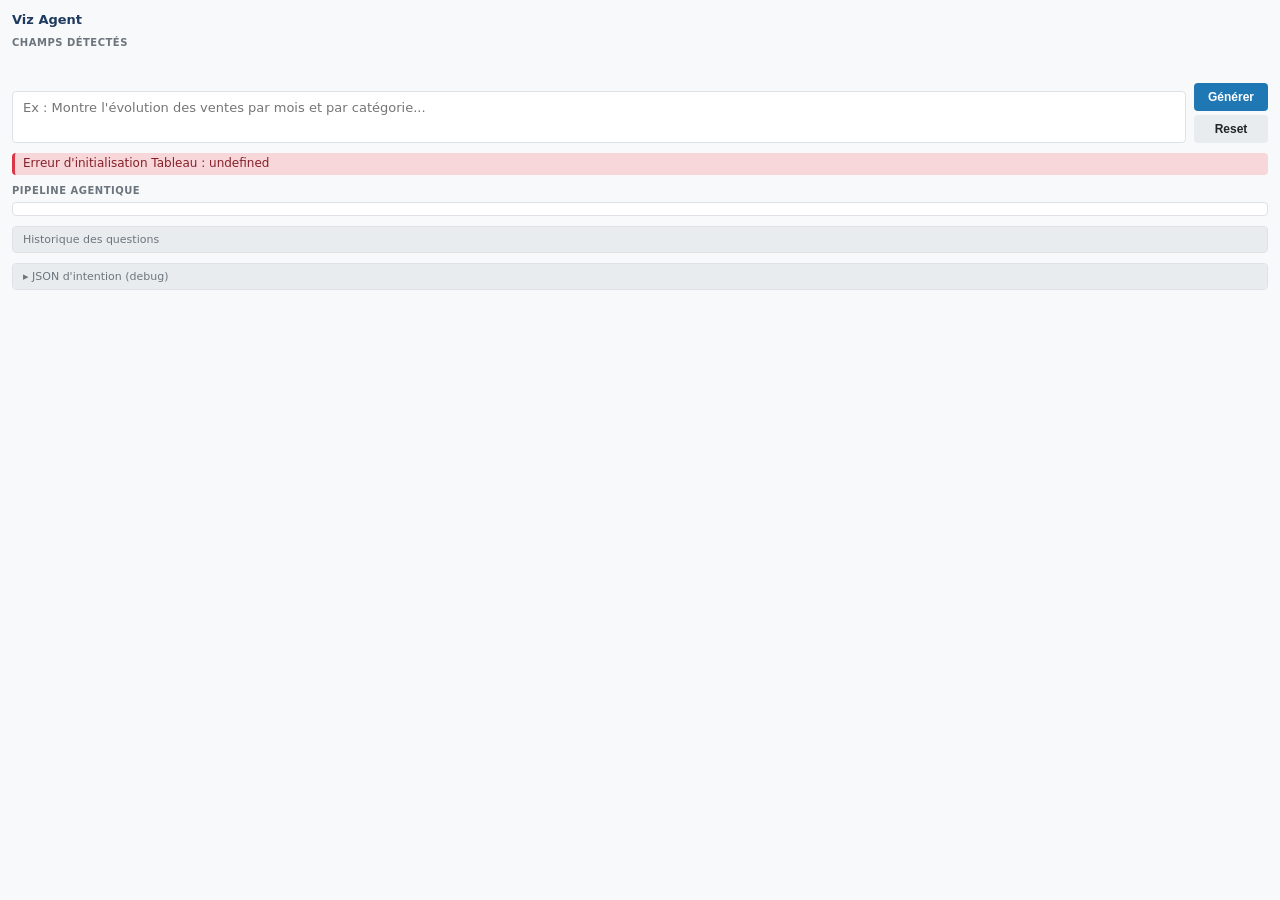
<file: extension/index.html>
<!DOCTYPE html>
<html lang="fr">
<head>
  <meta charset="UTF-8" />
  <meta name="viewport" content="width=device-width, initial-scale=1.0" />
  <title>Viz Agent</title>
  <link rel="stylesheet" href="style.css" />
</head>
<body>

  <header>
    <h1>Viz Agent</h1>
    <span id="status-dot" title="Statut backend"></span>
  </header>

  <!-- Champs détectés -->
  <div id="fields-section">
    <span class="section-label">Champs détectés</span>
    <div id="fields-badges"></div>
  </div>

  <!-- Saisie -->
  <div id="question-container">
    <textarea id="question-input"
      placeholder="Ex : Montre l'évolution des ventes par mois et par catégorie..."
      autocomplete="off" spellcheck="false"></textarea>
    <div id="btn-group">
      <button id="submit-btn">Générer</button>
      <button id="clear-btn" class="secondary">Reset</button>
    </div>
  </div>

  <!-- Statut -->
  <div id="status-bar" class="idle">Initialisation...</div>

  <!-- ── Pipeline Monitor ──────────────────────────────────── -->
  <div id="pipeline-section">
    <span class="section-label">Pipeline agentique</span>
    <div id="pipeline"></div>
  </div>

  <!-- Résultat -->
  <div id="result-card" class="hidden"></div>

  <!-- Historique -->
  <details id="history-section">
    <summary>Historique des questions</summary>
    <ul id="history-list"></ul>
  </details>

  <!-- Debug JSON -->
  <details id="debug-section">
    <summary id="debug-toggle">▸ JSON d'intention (debug)</summary>
    <pre id="debug-content"></pre>
  </details>

  <script src="tableau.extensions.1.latest.js"></script>
  <script src="viz_agent.js"></script>
</body>
</html>
</file>
<file: extension/style.css>
/* ── Reset & base ─────────────────────────────────────── */
*, *::before, *::after { box-sizing: border-box; margin: 0; padding: 0; }

:root {
  --blue:       #1f78b4;
  --blue-dark:  #1a5f94;
  --blue-light: #e8f2f9;
  --green:      #0f5132;
  --green-bg:   #d1e7dd;
  --green-mid:  #198754;
  --red:        #842029;
  --red-bg:     #f8d7da;
  --red-mid:    #dc3545;
  --yellow-bg:  #fff3cd;
  --yellow:     #856404;
  --yellow-mid: #ffc107;
  --gray-50:    #f8f9fa;
  --gray-100:   #e9ecef;
  --gray-200:   #dee2e6;
  --gray-500:   #adb5bd;
  --gray-600:   #6c757d;
  --gray-900:   #212529;
  --radius:     4px;
  --font:       "Tableau Book", "Segoe UI", system-ui, sans-serif;
  --font-mono:  "Cascadia Code", "Courier New", monospace;
}

body {
  font-family: var(--font);
  background: var(--gray-50);
  color: var(--gray-900);
  height: 100vh;
  display: flex;
  flex-direction: column;
  padding: 12px;
  gap: 10px;
  font-size: 13px;
  overflow-y: auto;
}

/* ── Header ──────────────────────────────────────────── */
header {
  display: flex;
  align-items: center;
  justify-content: space-between;
}

header h1 { font-size: 13px; font-weight: 700; color: #1f3a5f; }

/* ── Champs ──────────────────────────────────────────── */
#fields-section { display: flex; flex-direction: column; gap: 5px; }

.section-label {
  font-size: 10px;
  text-transform: uppercase;
  letter-spacing: 0.5px;
  color: var(--gray-600);
  font-weight: 600;
}

#fields-badges { display: flex; flex-wrap: wrap; gap: 4px; min-height: 20px; }

.badge { font-size: 10px; padding: 2px 7px; border-radius: 10px; font-weight: 500; white-space: nowrap; }
.badge-dim { background: #dbeafe; color: #1e40af; }
.badge-mea { background: #dcfce7; color: #166534; }

/* ── Saisie ──────────────────────────────────────────── */
#question-container { display: flex; gap: 8px; align-items: flex-end; }

#question-input {
  flex: 1;
  padding: 8px 10px;
  border: 1px solid var(--gray-200);
  border-radius: var(--radius);
  font-size: 13px;
  font-family: var(--font);
  resize: none;
  height: 52px;
  background: #fff;
  transition: border-color 0.15s;
}
#question-input:focus { outline: none; border-color: var(--blue); box-shadow: 0 0 0 2px var(--blue-light); }

#btn-group { display: flex; flex-direction: column; gap: 4px; }

button {
  padding: 7px 14px;
  border: none;
  border-radius: var(--radius);
  cursor: pointer;
  font-size: 12px;
  font-weight: 600;
  transition: background 0.15s, opacity 0.15s;
}
button:disabled { opacity: 0.5; cursor: not-allowed; }
#submit-btn { background: var(--blue); color: #fff; }
#submit-btn:hover:not(:disabled) { background: var(--blue-dark); }
button.secondary { background: var(--gray-100); color: var(--gray-900); }
button.secondary:hover:not(:disabled) { background: var(--gray-200); }

/* ── Statut ──────────────────────────────────────────── */
#status-bar {
  font-size: 12px;
  min-height: 22px;
  padding: 3px 8px;
  border-radius: var(--radius);
  border-left: 3px solid transparent;
}
#status-bar.idle    { color: var(--gray-600); border-left-color: var(--gray-200); }
#status-bar.loading { background: var(--yellow-bg); color: var(--yellow);  border-left-color: var(--yellow-mid); }
#status-bar.success { background: var(--green-bg);  color: var(--green);   border-left-color: var(--green-mid); }
#status-bar.error   { background: var(--red-bg);    color: var(--red);     border-left-color: var(--red-mid); }

/* ═══════════════════════════════════════════════════════
   PIPELINE MONITOR
═══════════════════════════════════════════════════════ */
#pipeline-section { display: flex; flex-direction: column; gap: 6px; }

#pipeline {
  display: flex;
  flex-direction: column;
  gap: 0;
  background: #fff;
  border: 1px solid var(--gray-200);
  border-radius: var(--radius);
  overflow: hidden;
  padding: 6px 0;
}

/* ── Ligne connecteur entre deux steps ───────────────── */
.step-connector {
  width: 2px;
  height: 8px;
  background: var(--gray-200);
  margin-left: 19px;
  transition: background 0.3s;
}
.step-connector.done { background: var(--green-mid); }

/* ── Step individuel ─────────────────────────────────── */
.pipeline-step {
  display: flex;
  align-items: flex-start;
  gap: 10px;
  padding: 5px 12px;
  transition: background 0.2s;
}

/* Dot statut */
.step-dot {
  width: 14px;
  height: 14px;
  border-radius: 50%;
  border: 2px solid var(--gray-300, #ced4da);
  background: #fff;
  flex-shrink: 0;
  margin-top: 2px;
  transition: all 0.25s;
  position: relative;
}

/* Contenu texte */
.step-body {
  display: flex;
  flex-direction: column;
  gap: 2px;
  flex: 1;
  min-width: 0;
}

.step-label { font-size: 11px; font-weight: 500; color: var(--gray-600); }
.step-badge {
  font-size: 10px;
  font-family: var(--font-mono);
  color: var(--gray-600);
  font-weight: 600;
}
.step-error {
  font-size: 10px;
  color: var(--red);
  background: var(--red-bg);
  border-radius: 3px;
  padding: 2px 5px;
  margin-top: 2px;
  word-break: break-word;
}

/* ── États des steps ─────────────────────────────────── */

/* pending */
.pipeline-step.pending .step-dot {
  border-color: var(--gray-300, #ced4da);
  background: #fff;
}
.pipeline-step.pending .step-label { color: var(--gray-500); }

/* in_progress — animation pulse */
.pipeline-step.in_progress { background: var(--yellow-bg); }
.pipeline-step.in_progress .step-dot {
  border-color: var(--yellow-mid);
  background: var(--yellow-mid);
  animation: pulse 1s ease-in-out infinite;
}
.pipeline-step.in_progress .step-label { color: var(--yellow); font-weight: 600; }

/* success */
.pipeline-step.success .step-dot {
  border-color: var(--green-mid);
  background: var(--green-mid);
}
.pipeline-step.success .step-dot::after {
  content: "";
  position: absolute;
  left: 2px; top: 5px;
  width: 6px; height: 3px;
  border-left: 2px solid #fff;
  border-bottom: 2px solid #fff;
  transform: rotate(-45deg);
}
.pipeline-step.success .step-label { color: var(--green); }
.pipeline-step.success .step-badge { color: var(--green-mid); }

/* error */
.pipeline-step.error { background: var(--red-bg); }
.pipeline-step.error .step-dot {
  border-color: var(--red-mid);
  background: var(--red-mid);
}
.pipeline-step.error .step-dot::after {
  content: "✕";
  position: absolute;
  font-size: 8px;
  color: #fff;
  left: 1px; top: -1px;
  font-weight: 700;
}
.pipeline-step.error .step-label { color: var(--red); font-weight: 600; }

@keyframes pulse {
  0%, 100% { transform: scale(1);   opacity: 1; }
  50%       { transform: scale(1.3); opacity: 0.7; }
}

/* ══════════════════════════════════════════════════════ */

/* ── Carte résultat ──────────────────────────────────── */
#result-card {
  border: 1px solid var(--gray-200);
  border-radius: var(--radius);
  background: #fff;
  overflow: hidden;
  font-size: 12px;
}
#result-card.hidden { display: none; }

.rc-section { padding: 8px 10px; }
.rc-section + .rc-section { border-top: 1px solid var(--gray-200); }
.rc-applied { background: #f0fdf4; }
.rc-manual  { background: #fefce8; }
.rc-label {
  display: block;
  font-size: 10px;
  font-weight: 700;
  text-transform: uppercase;
  letter-spacing: 0.4px;
  margin-bottom: 5px;
}
.rc-applied .rc-label { color: #166534; }
.rc-manual  .rc-label { color: #92400e; }
.rc-section ul { list-style: none; display: flex; flex-direction: column; gap: 3px; }
.rc-section li::before { content: "→ "; color: var(--gray-600); }
.rc-section code {
  font-family: var(--font-mono);
  font-size: 10px;
  background: var(--gray-100);
  padding: 1px 4px;
  border-radius: 3px;
}

/* ── Historique & debug ──────────────────────────────── */
details {
  border: 1px solid var(--gray-200);
  border-radius: var(--radius);
  background: #fff;
  overflow: hidden;
}
details summary {
  padding: 6px 10px;
  font-size: 11px;
  cursor: pointer;
  background: var(--gray-100);
  color: var(--gray-600);
  user-select: none;
  list-style: none;
}
details summary::-webkit-details-marker { display: none; }
details[open] summary { color: var(--gray-900); }

#history-list { list-style: none; max-height: 90px; overflow-y: auto; }
.history-item {
  padding: 5px 10px;
  font-size: 12px;
  cursor: pointer;
  white-space: nowrap;
  overflow: hidden;
  text-overflow: ellipsis;
  border-bottom: 1px solid var(--gray-100);
}
.history-item:hover { background: var(--blue-light); }
.history-empty { padding: 8px 10px; font-size: 11px; color: var(--gray-600); font-style: italic; }

#debug-content {
  padding: 8px;
  font-size: 11px;
  font-family: var(--font-mono);
  max-height: 150px;
  overflow-y: auto;
  white-space: pre-wrap;
  color: var(--gray-900);
}
</file>
